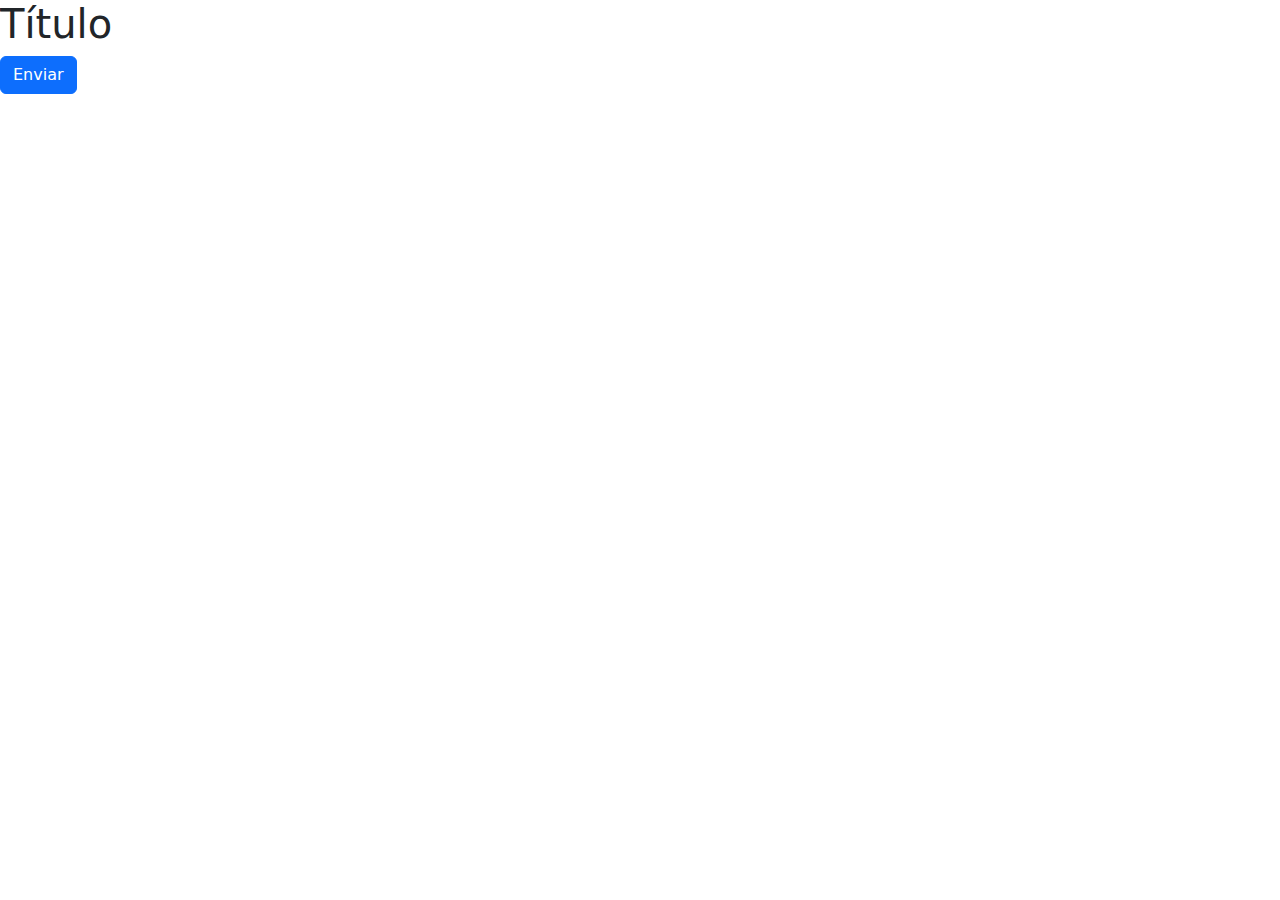
<file: Modulo 2/bootstrap/index.html>
<!DOCTYPE html>
<html lang="en">
<head>
    <meta charset="UTF-8">
    <meta http-equiv="X-UA-Compatible" content="IE=edge">
    <meta name="viewport" content="width=device-width, initial-scale=1.0">
    <link rel="stylesheet" href="./framework/css/bootstrap.min.css">
    <title>Document</title>
</head>
<body>
    <script src="./framework/js/bootstrap.min.js"></script>
    <h1>Título</h1>
    <button type="button" class="btn btn-primary">Enviar</button></body>
</html>
</file>
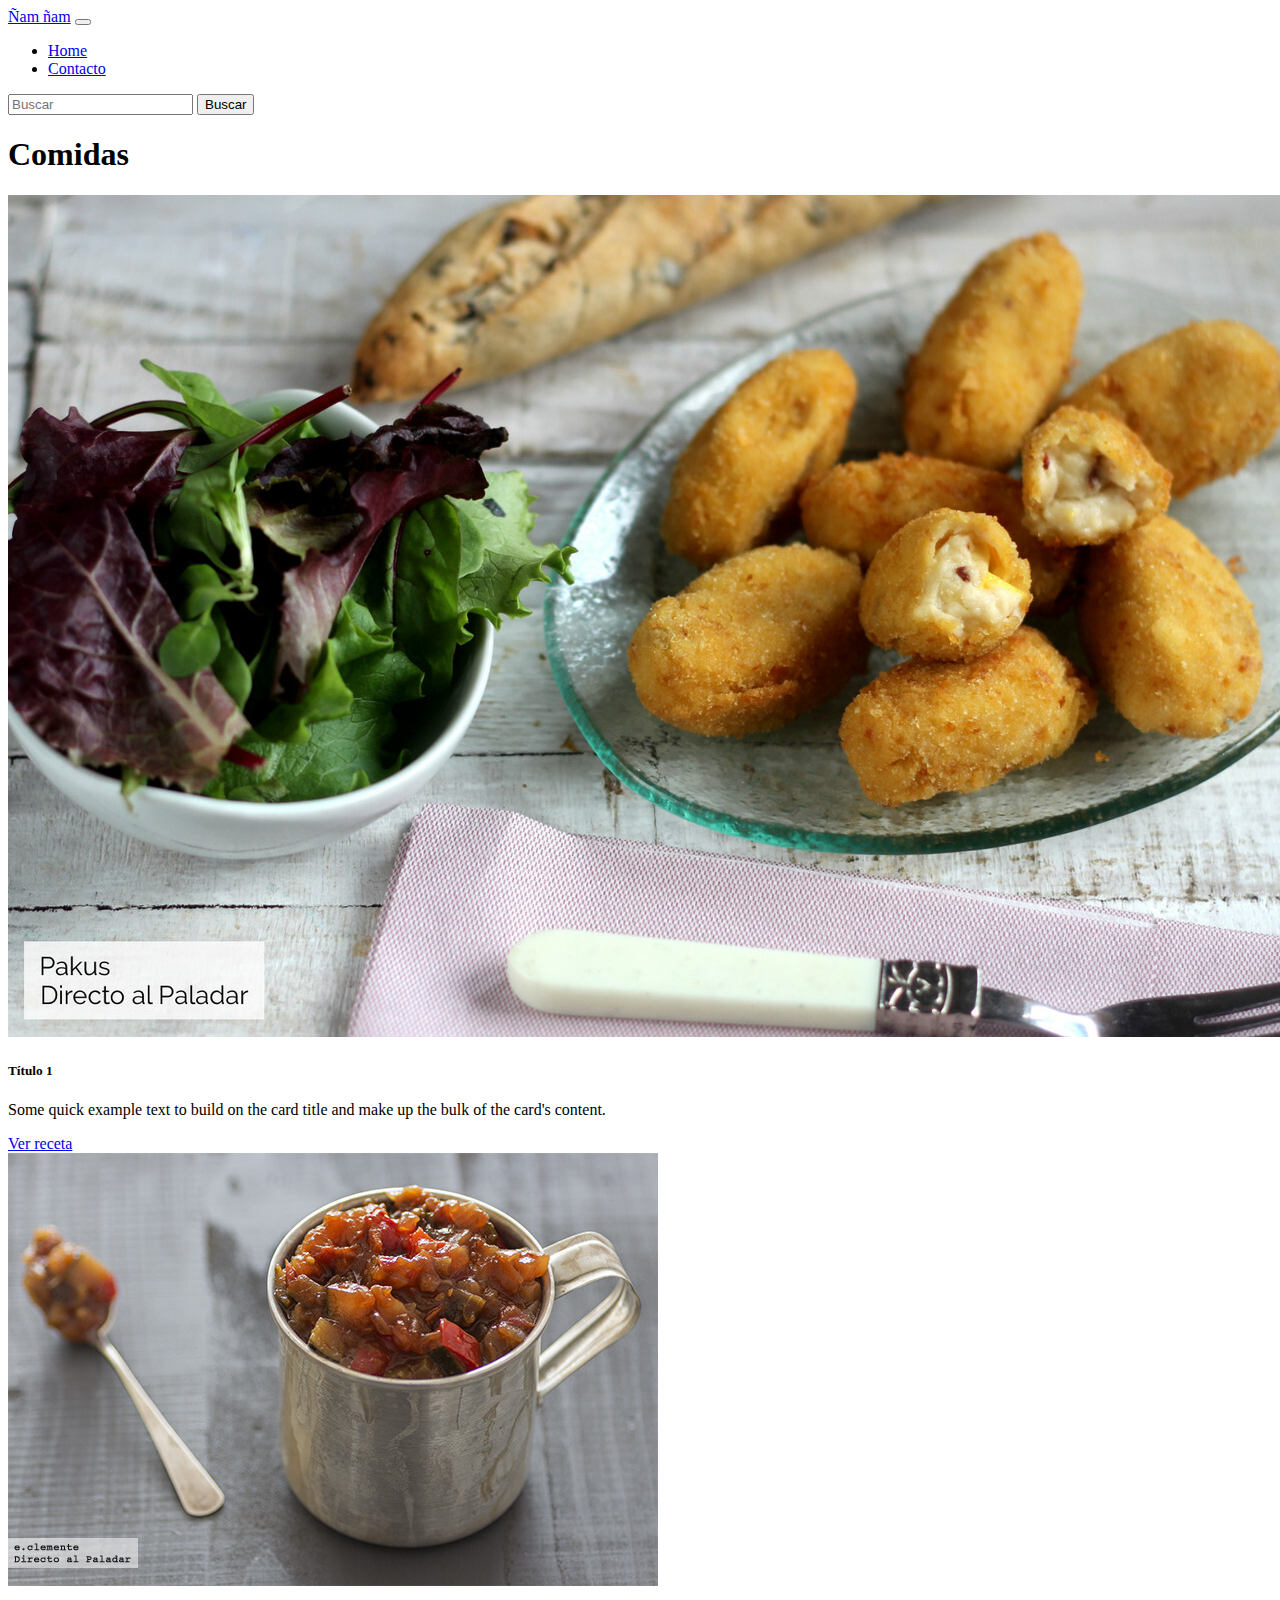
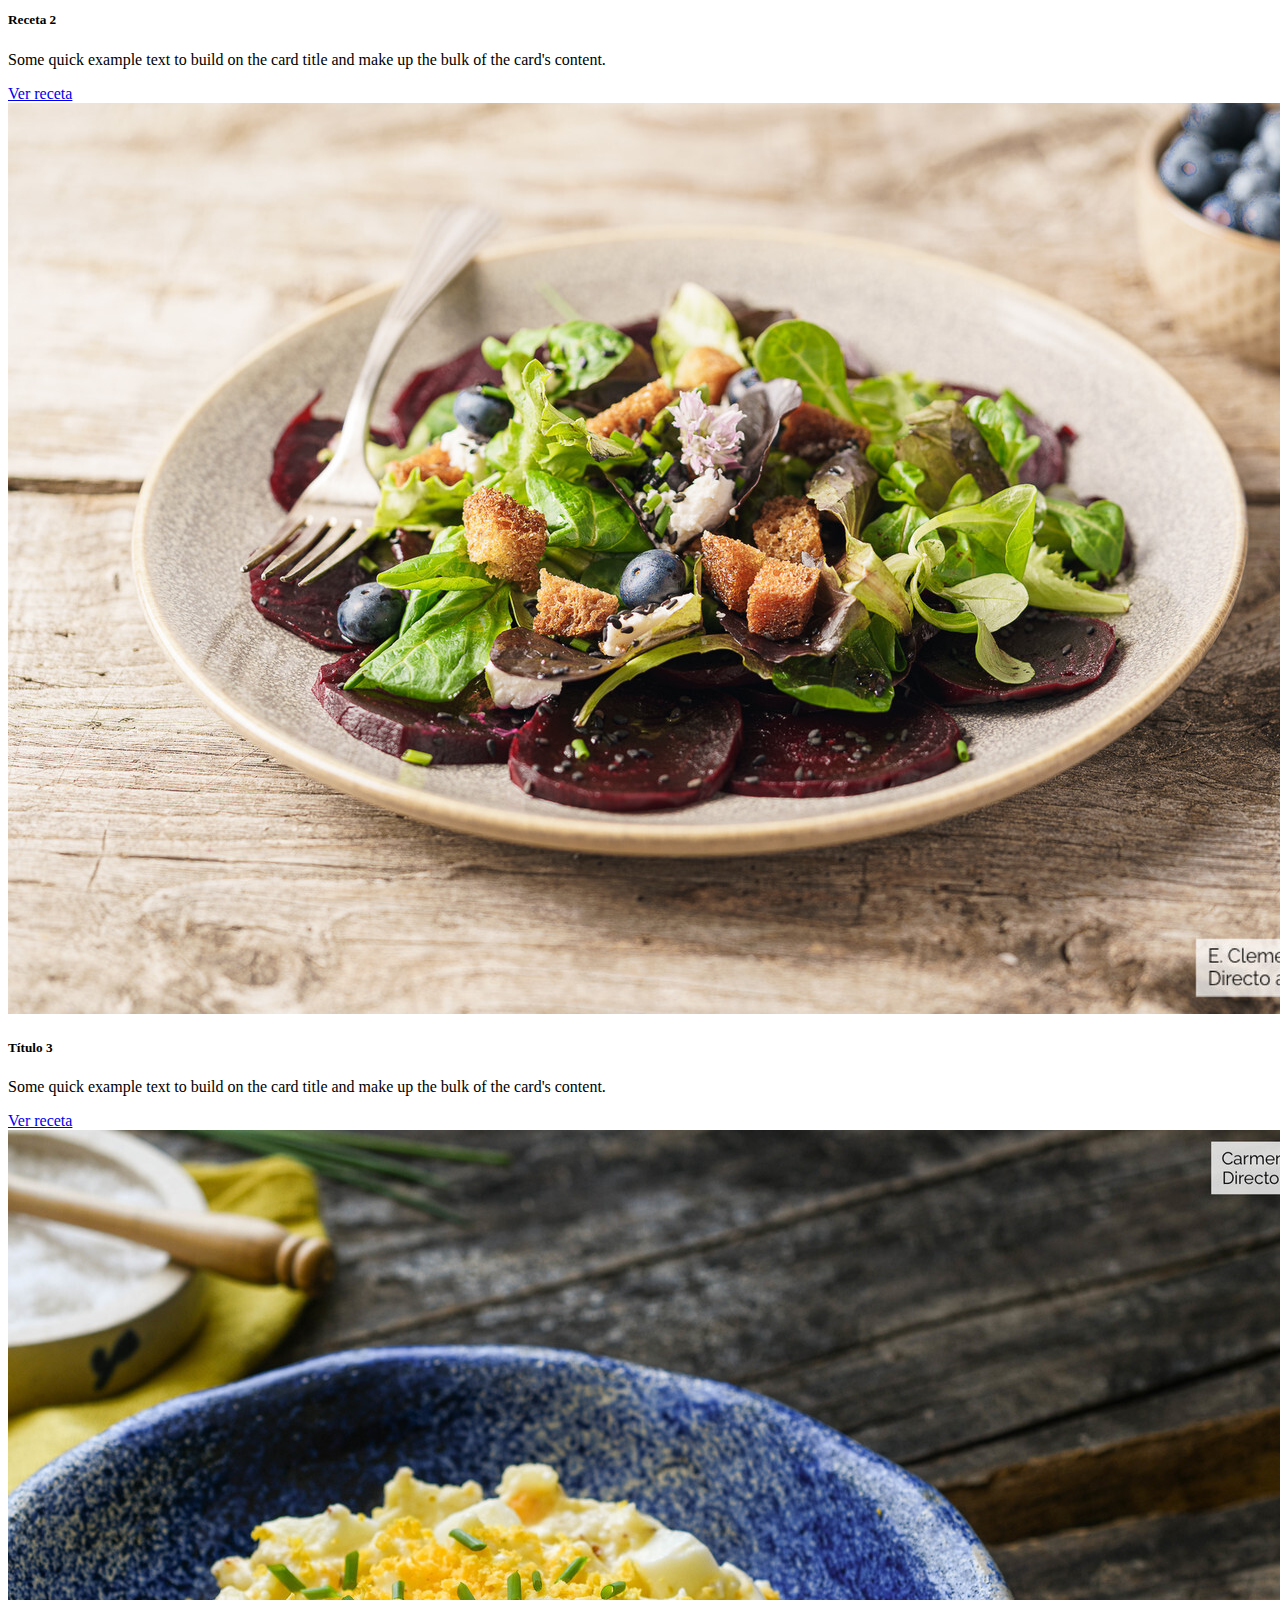
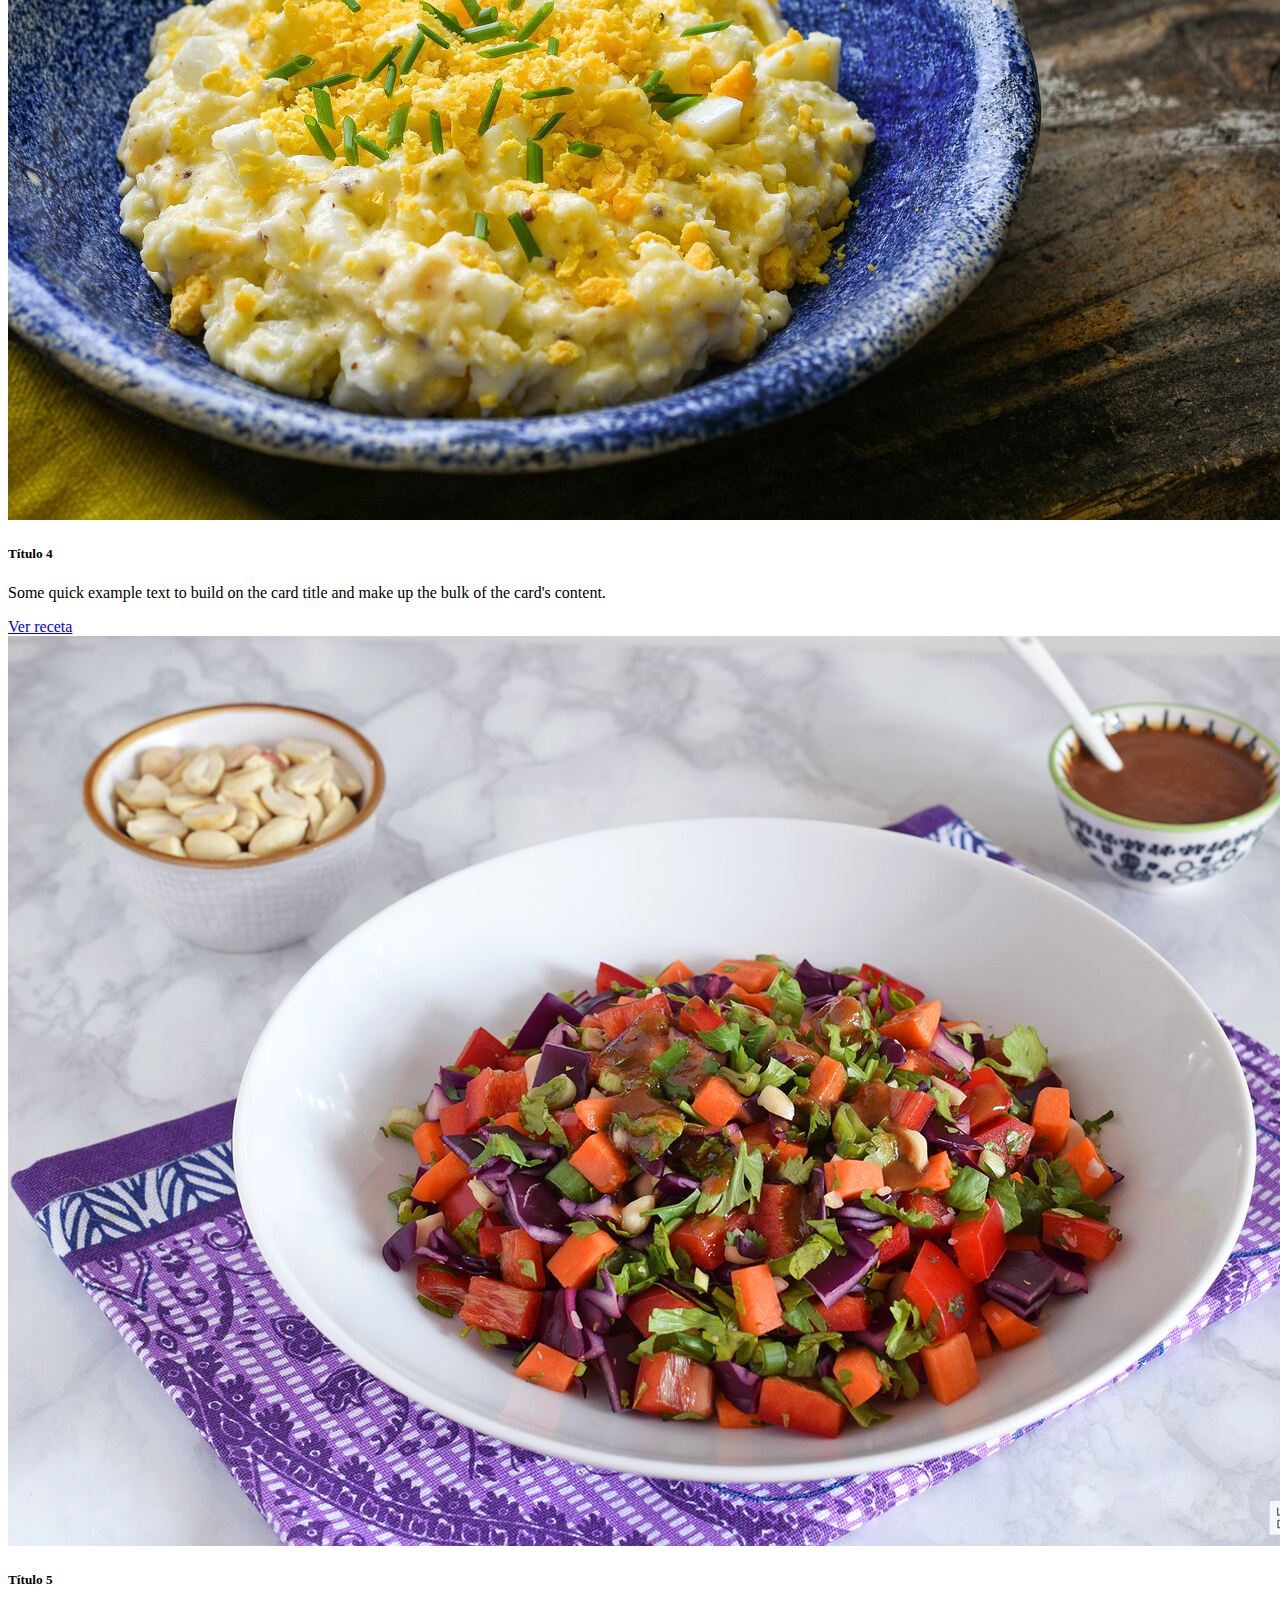
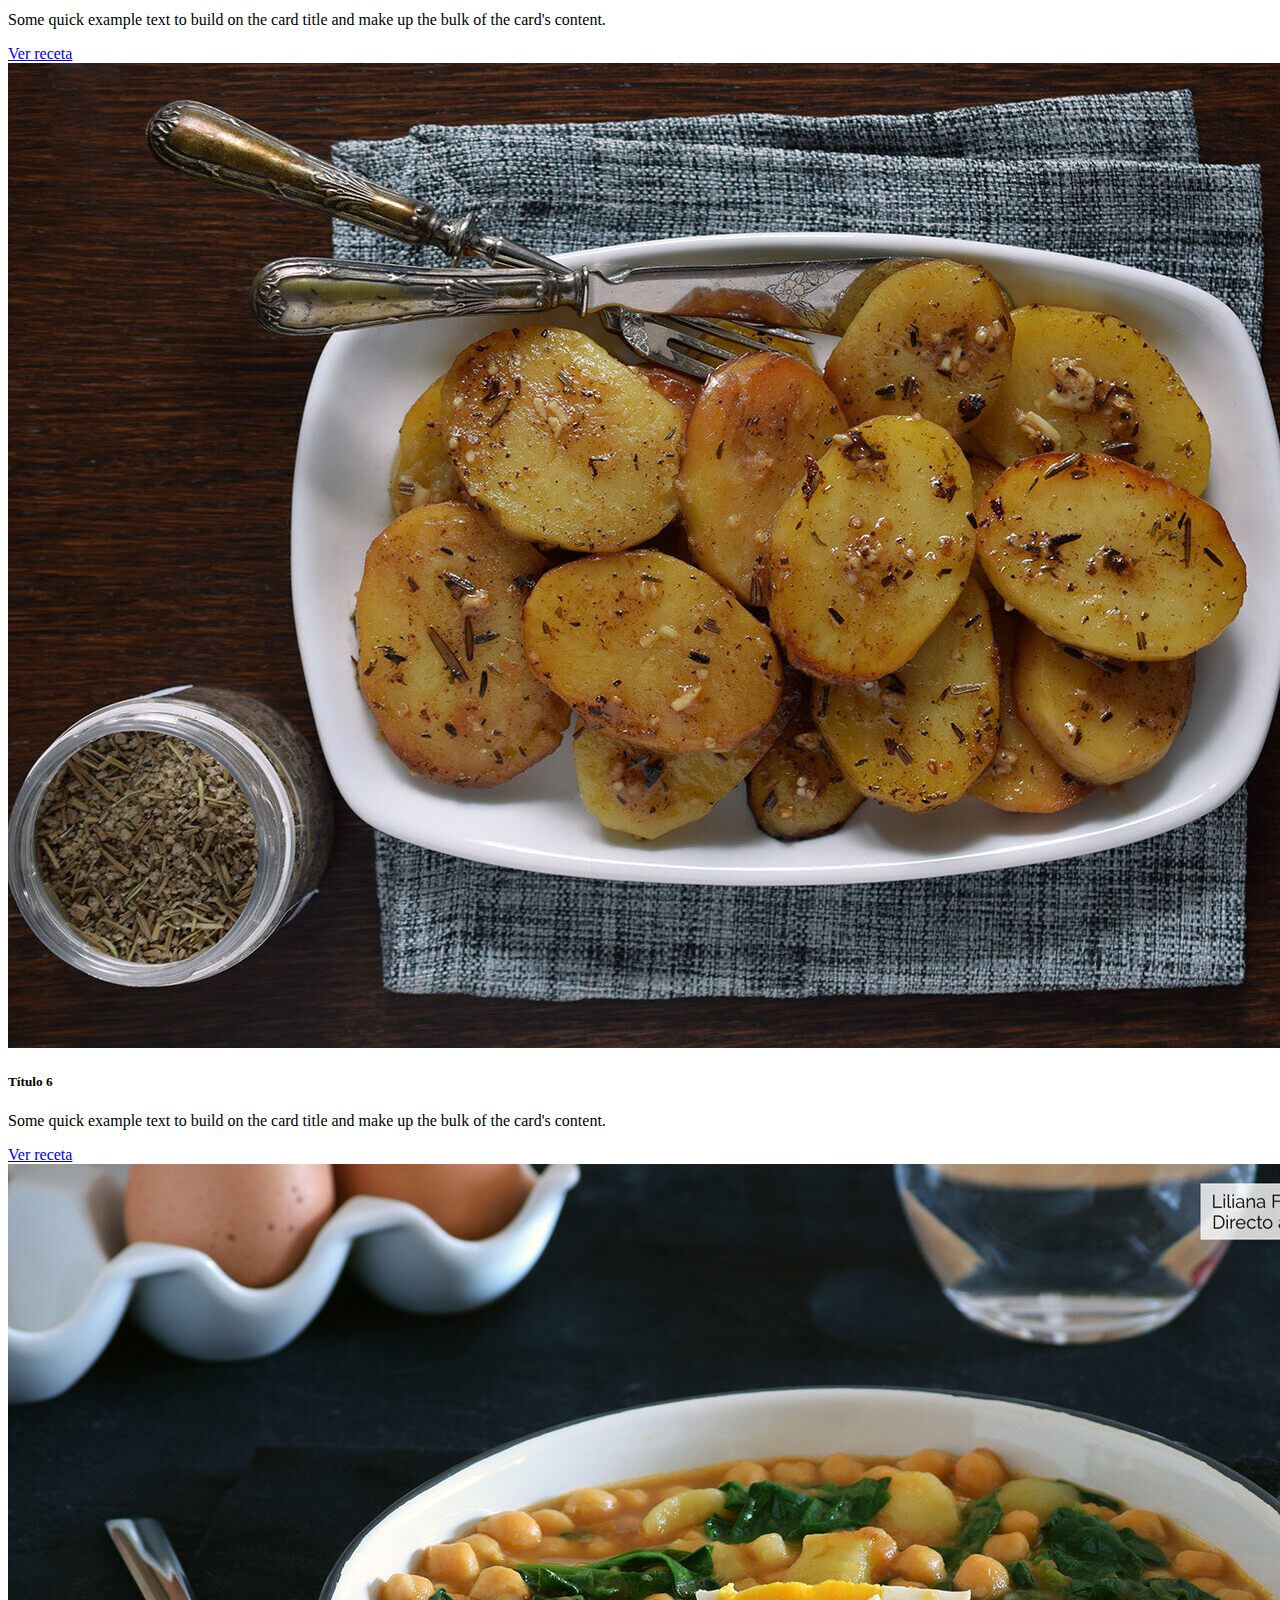
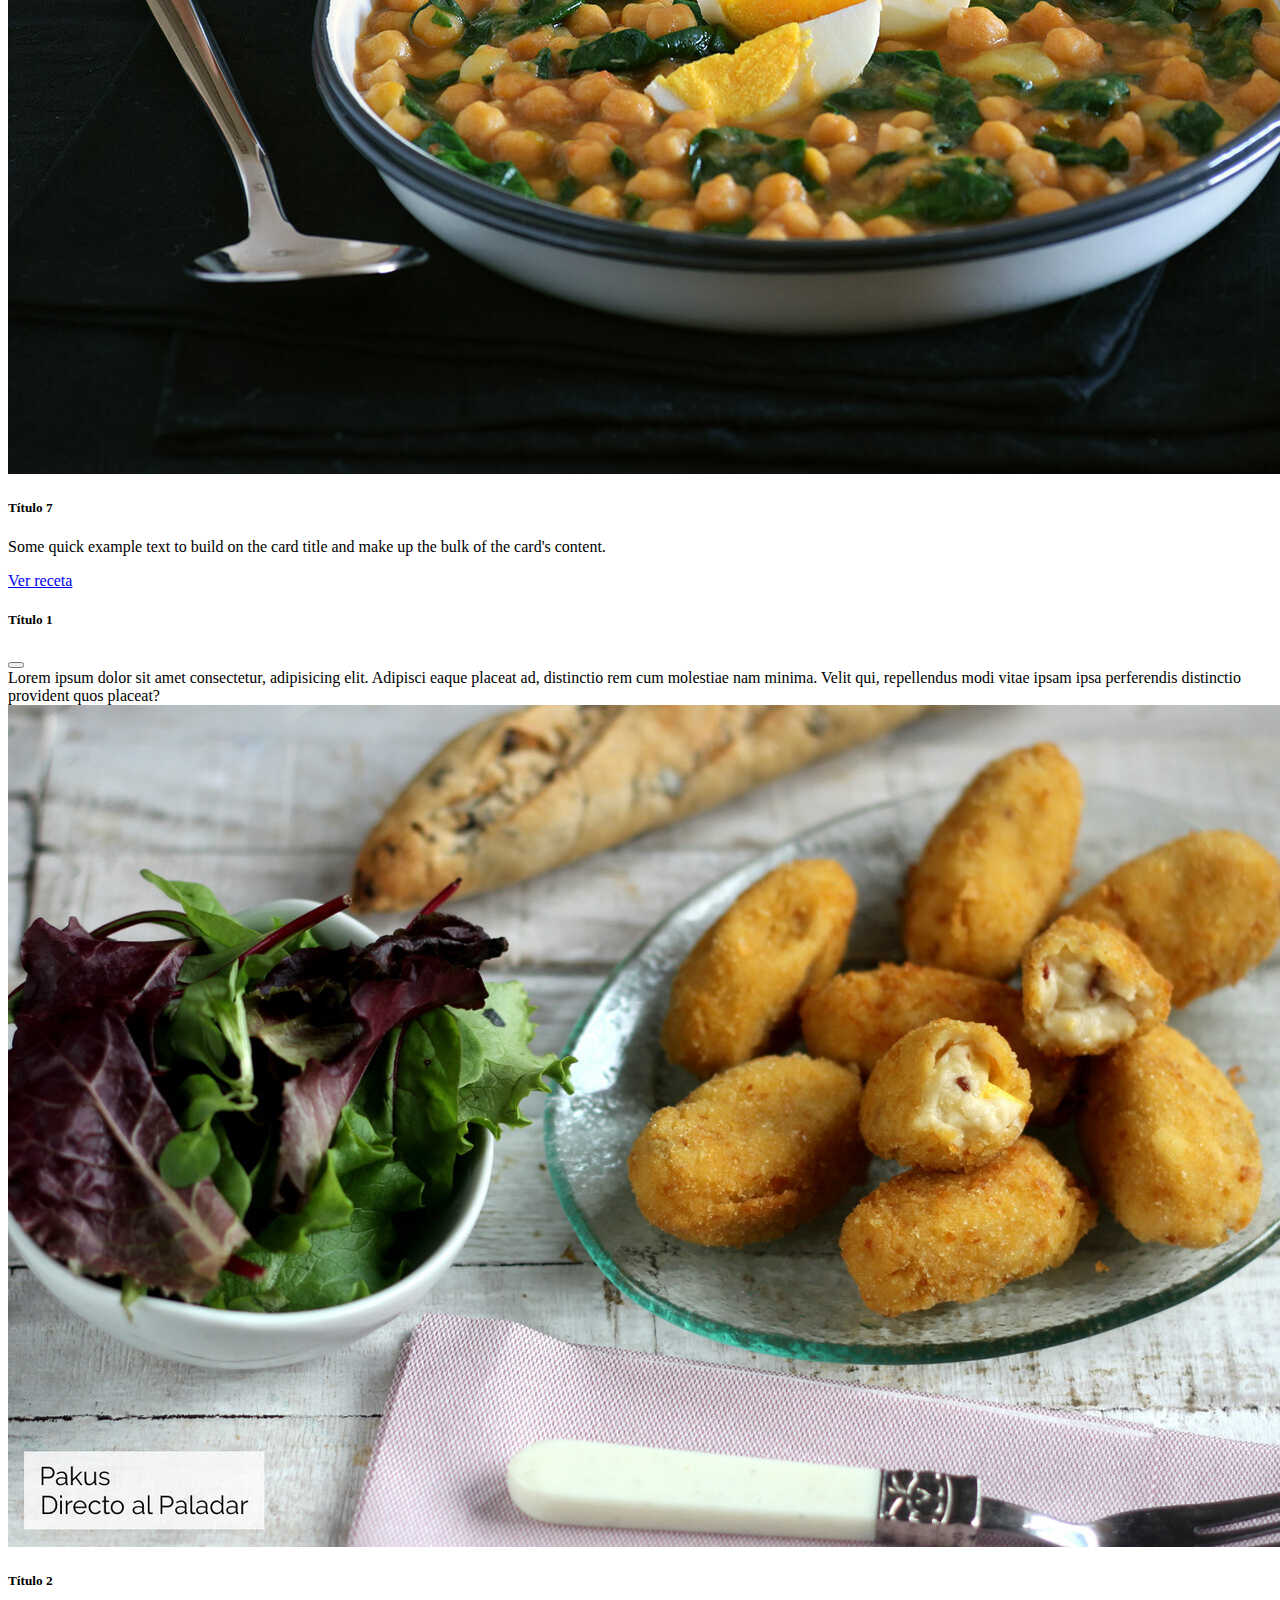
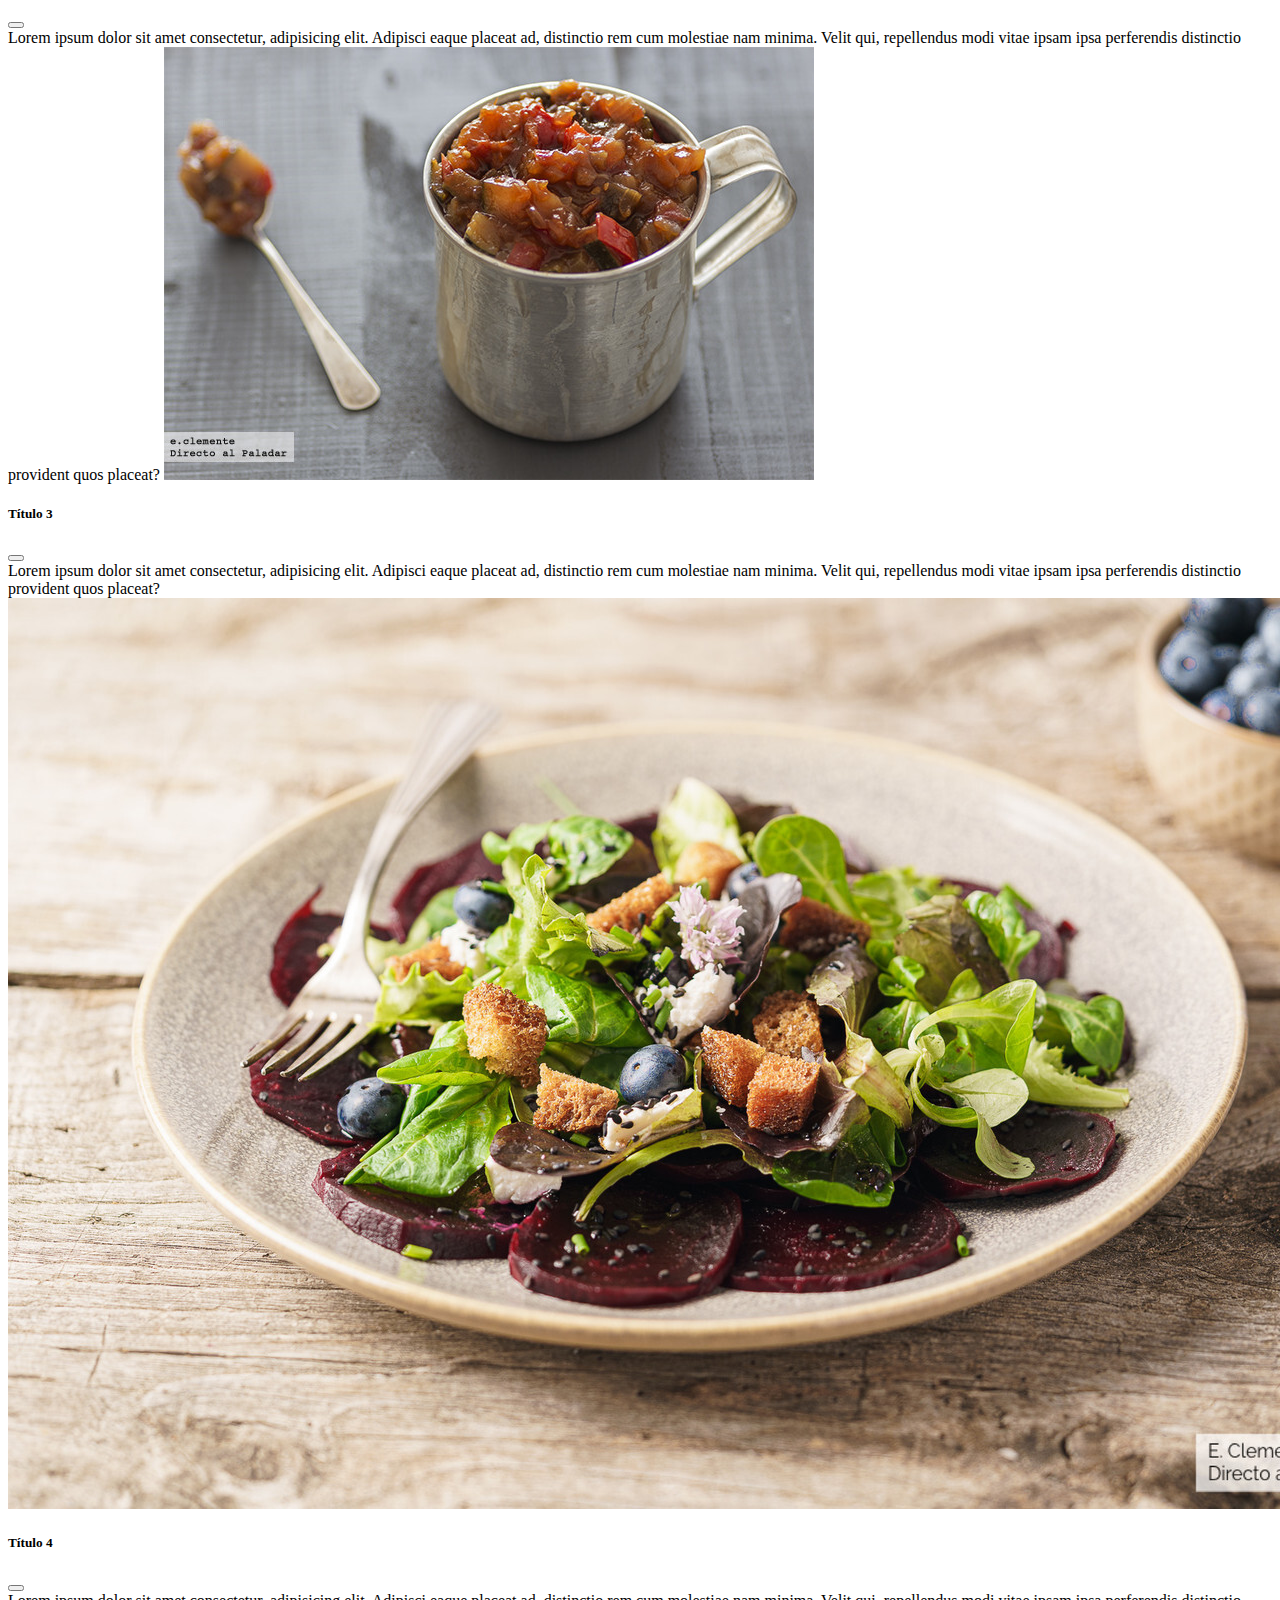
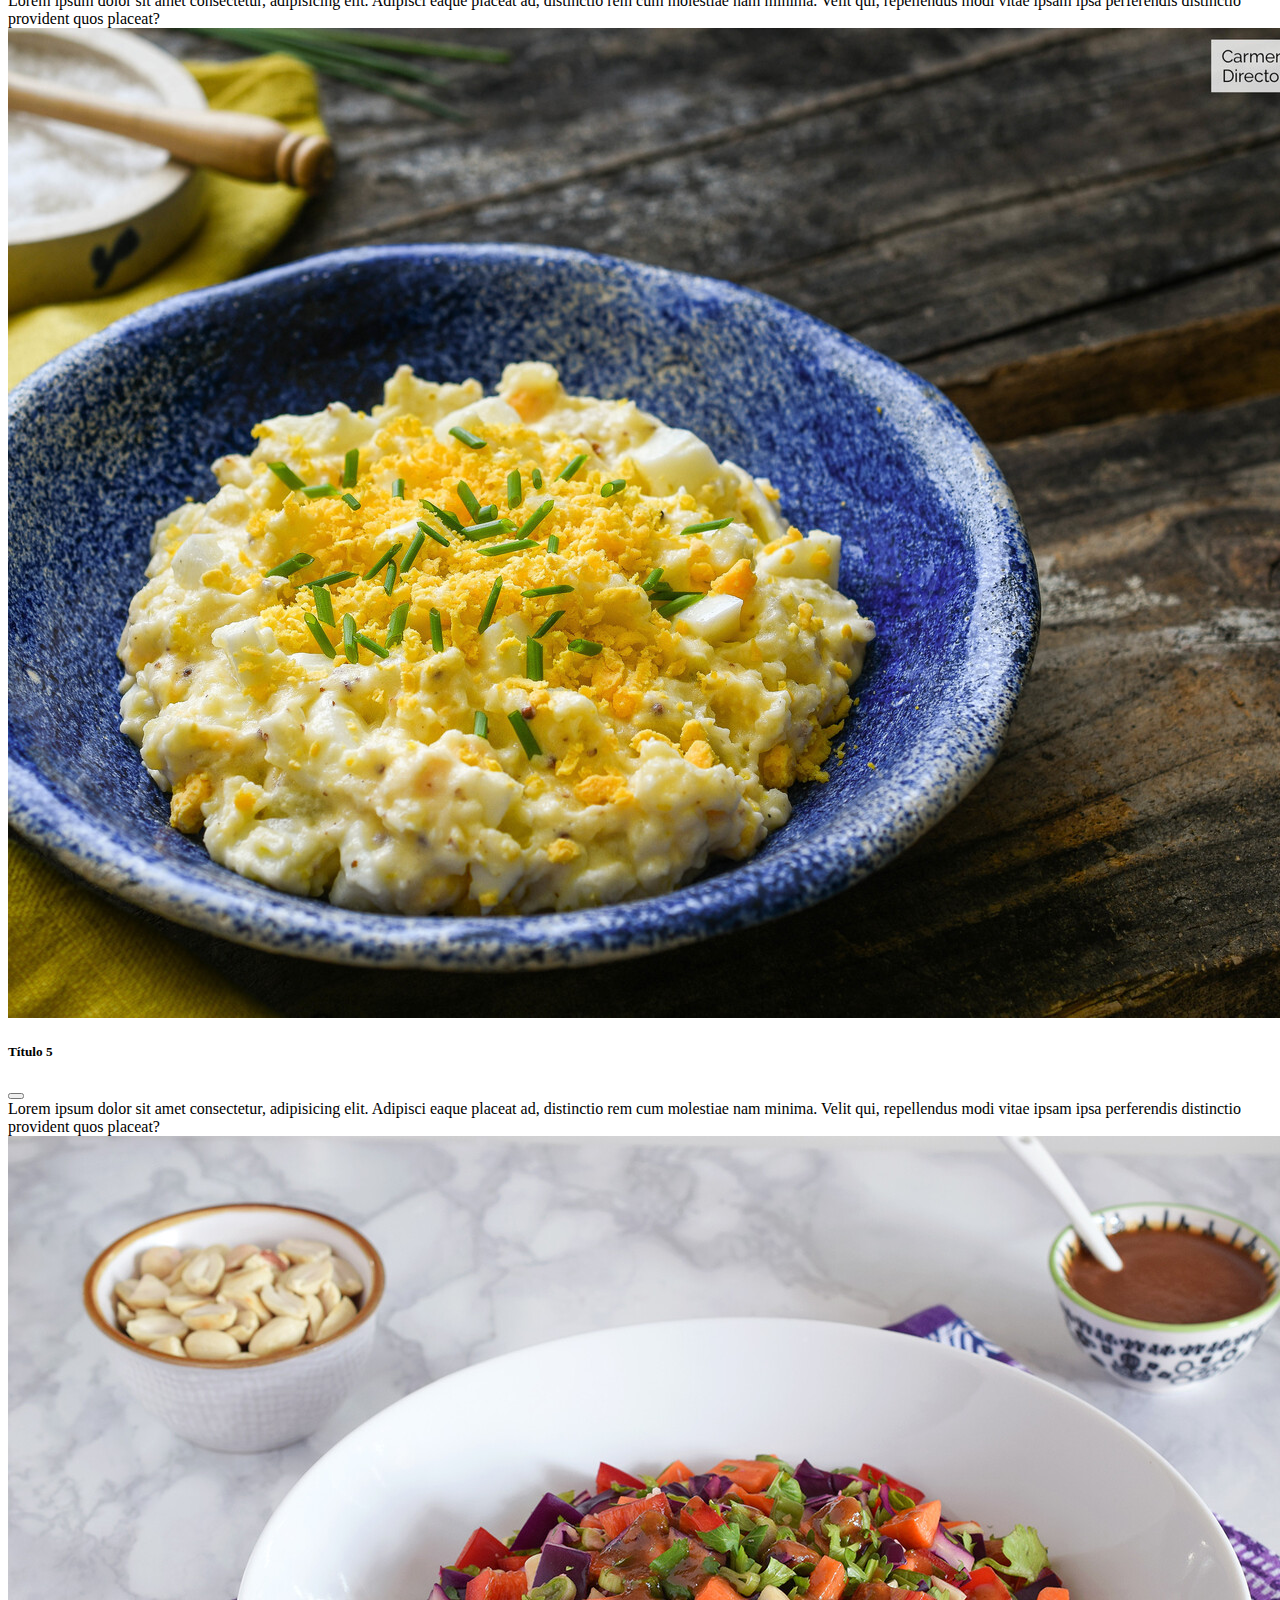
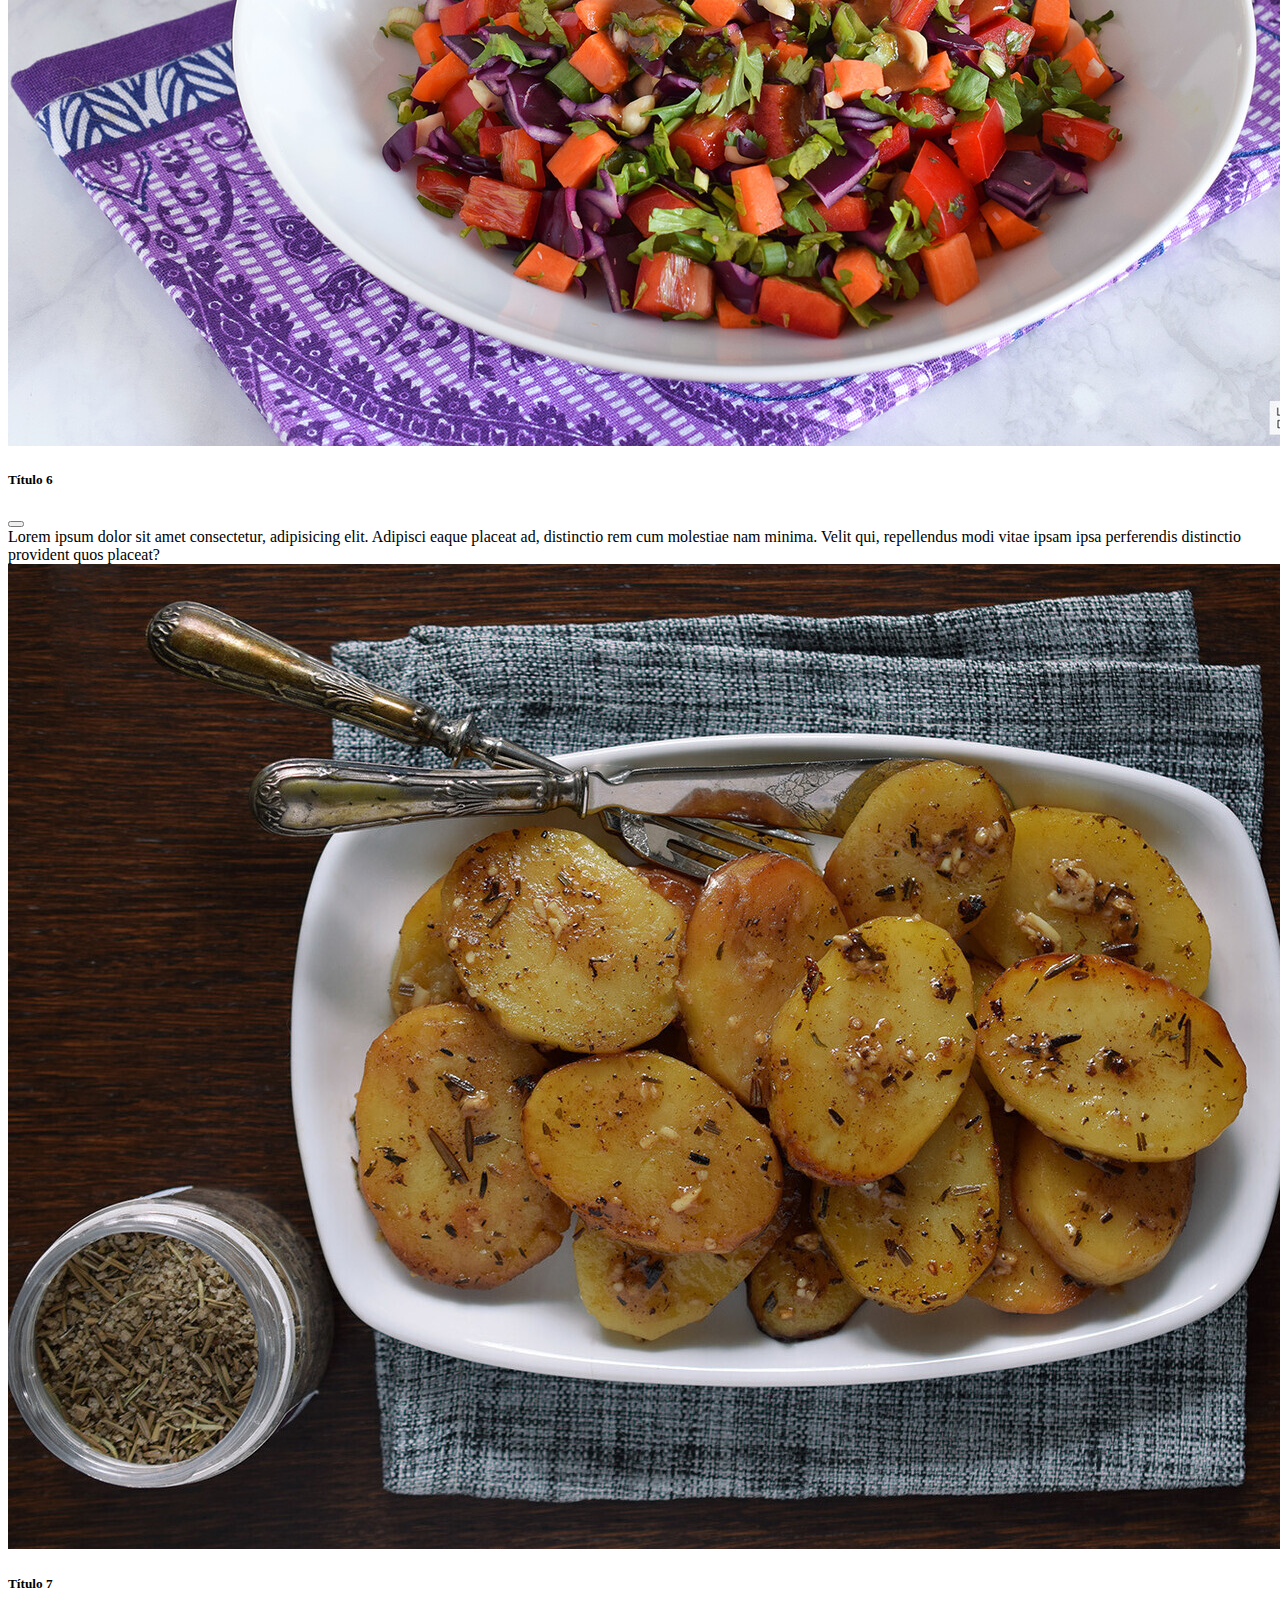
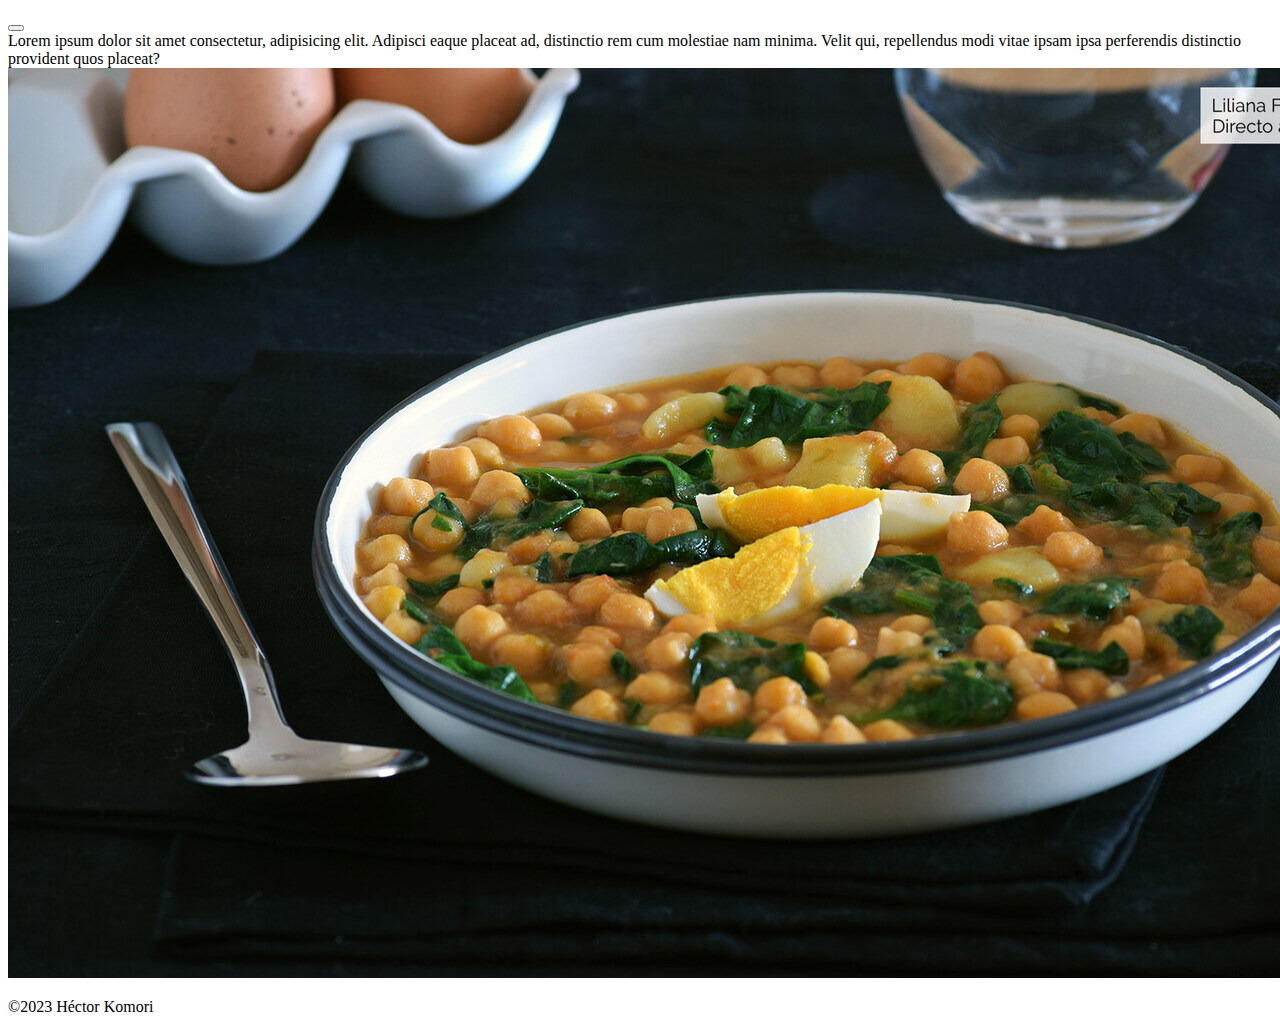
<file: Modulo 2/desafio2/index.html>
<!doctype html>
<html lang="es">

<head>
    <title>Mi comida</title>
    <!-- Required meta tags -->
    <meta charset="utf-8">
    <meta name="viewport" content="width=device-width, initial-scale=1, shrink-to-fit=no">

    <!-- Bootstrap CSS v5.0.2 alpha3 -->
    <link href="https://cdn.jsdelivr.net/npm/bootstrap@5.0.2/dist/css/bootstrap.min.css" rel="stylesheet" integrity="sha384-EVSTQN3/azprG1Anm3QDgpJLIm9Nao0Yz1ztcQTwFspd3yD65VohhpuuCOmLASjC" crossorigin="anonymous">
</head>

<body class="d-flex flex-column min-vh-100">
    <header>
        <!-- navbar -->
        <nav class="navbar navbar-expand-lg fixed-top navbar-dark bg-dark">
            <div class="container-fluid">
                <a class="navbar-brand" href="#">Ñam ñam</a>
                <button class="navbar-toggler order-first" type="button" data-bs-toggle="collapse"
                    data-bs-target="#navbarSupportedContent" aria-controls="navbarSupportedContent"
                    aria-expanded="false" aria-label="Toggle navigation">
                    <span class="navbar-toggler-icon"></span>
                </button>
                <div class="collapse navbar-collapse" id="navbarSupportedContent">
                    <ul class="navbar-nav me-auto mb-2 mb-lg-0">
                        <li class="nav-item">
                            <a class="nav-link" aria-current="page" href="index.html">Home</a>
                        </li>
                        <li class="nav-item">
                            <a class="nav-link active" href="contacto.html">Contacto</a>
                        </li>
                    </ul>

                    <form class="d-flex" role="search">
                        <input class="form-control me-2" type="search" placeholder="Buscar" aria-label="Search">
                        <button class="btn btn-outline-success" type="submit">Buscar</button>
                    </form>
                </div>
            </div>
        </nav>
    </header>
    <main class="flex-shrink-0 min-vh-100">
        <section>
            <div class="text-center rounded-lg">
                <h1>Comidas</h1>
            </div>
        </section>
        <section class="container card-deck">
            <div class="row row-cols-1 row-cols-md-4 row-cols-lg-6">

                <div class="card col m-2">
                    <img src="./img/1.jpg" class="card-img-top" alt="...">
                    <div class="card-body">
                        <h5 class="card-title">Título 1</h5>
                        <p class="card-text">Some quick example text to build on the card title and make up the bulk of
                            the card's content.</p>
                        <a href="#receta1" class="btn btn-primary" data-bs-toggle="offcanvas"
                            aria-controls="offcanvasExample">Ver receta</a>
                    </div>
                </div>

                <div class="card col m-2">
                    <img src="./img/2.jpg" class="card-img-top" alt="...">
                    <div class="card-body">
                        <h5 class="card-title" id="r2">Título 2</h5>
                        <p class="card-text">Some quick example text to build on the card title and make up the bulk of
                            the card's content.</p>
                        <a href="#receta2" class="btn btn-primary" data-bs-toggle="offcanvas"
                            aria-controls="offcanvasExample">Ver receta</a>
                    </div>
                </div>

                <div class="card col m-2">
                    <img src="./img/3.jpg" class="card-img-top" alt="...">
                    <div class="card-body">
                        <h5 class="card-title">Título 3</h5>
                        <p class="card-text">Some quick example text to build on the card title and make up the bulk of
                            the card's content.</p>
                        <a href="#receta3" class="btn btn-primary" data-bs-toggle="offcanvas"
                            aria-controls="offcanvasExample">Ver receta</a>
                    </div>
                </div>

                <div class="card col m-2">
                    <img src="./img/4.jpg" class="card-img-top" alt="...">
                    <div class="card-body">
                        <h5 class="card-title">Título 4</h5>
                        <p class="card-text">Some quick example text to build on the card title and make up the bulk of
                            the card's content.</p>
                        <a href="#receta4" class="btn btn-primary" data-bs-toggle="offcanvas"
                            aria-controls="offcanvasExample">Ver receta</a>
                    </div>
                </div>

                <div class="card col m-2">
                    <img src="./img/5.jpg" class="card-img-top" alt="...">
                    <div class="card-body">
                        <h5 class="card-title">Título 5</h5>
                        <p class="card-text">Some quick example text to build on the card title and make up the bulk of
                            the card's content.</p>
                        <a href="#receta5" class="btn btn-primary" data-bs-toggle="offcanvas"
                            aria-controls="offcanvasExample">Ver receta</a>
                    </div>
                </div>

                <div class="card col m-2">
                    <img src="./img/6.jpg" class="card-img-top" alt="...">
                    <div class="card-body">
                        <h5 class="card-title">Título 6</h5>
                        <p class="card-text">Some quick example text to build on the card title and make up the bulk of
                            the card's content.</p>
                        <a href="#receta6" class="btn btn-primary" data-bs-toggle="offcanvas"
                            aria-controls="offcanvasExample">Ver receta</a>
                    </div>
                </div>

                <div class="card col m-2">
                    <img src="./img/7.jpg" class="card-img-top" alt="...">
                    <div class="card-body">
                        <h5 class="card-title">Título 7</h5>
                        <p class="card-text">Some quick example text to build on the card title and make up the bulk of
                            the card's content.</p>
                        <a href="#receta7" class="btn btn-primary" data-bs-toggle="offcanvas"
                            aria-controls="offcanvasExample">Ver receta</a>
                    </div>
                </div>
            </div>
        </section>

        <section it="infoOffCanvas">

            <div class="offcanvas offcanvas-start" tabindex="-1" id="receta1" aria-labelledby="offcanvasExampleLabel">
                <div class="offcanvas-header">
                    <h5 class="offcanvas-title" id="offcanvasExampleLabel1">Título 1</h5>
                    <button type="button" class="btn-close text-reset" data-bs-dismiss="offcanvas"
                        aria-label="Close"></button>
                </div>
                <div class="offcanvas-body">
                    <div>
                        Lorem ipsum dolor sit amet consectetur, adipisicing elit. Adipisci eaque placeat ad, distinctio
                        rem cum molestiae nam minima. Velit qui, repellendus modi vitae ipsam ipsa perferendis
                        distinctio provident quos placeat?
                        <img class="img-fluid" src="./img/1.jpg" alt="">
                    </div>
                </div>
            </div>

            <div class="offcanvas offcanvas-start" tabindex="-1" id="receta2" aria-labelledby="offcanvasExampleLabel">
                <div class="offcanvas-header">
                    <h5 class="offcanvas-title" id="offcanvasExampleLabel">Título 2</h5>
                    <button type="button" class="btn-close text-reset" data-bs-dismiss="offcanvas"
                        aria-label="Close"></button>
                </div>
                <div class="offcanvas-body">
                    <div>
                        Lorem ipsum dolor sit amet consectetur, adipisicing elit. Adipisci eaque placeat ad, distinctio
                        rem cum molestiae nam minima. Velit qui, repellendus modi vitae ipsam ipsa perferendis
                        distinctio provident quos placeat?
                        <img class="img-fluid" src="./img/2.jpg" alt="">
                    </div>
                </div>
            </div>

            <div class="offcanvas offcanvas-start" tabindex="-1" id="receta3" aria-labelledby="offcanvasExampleLabel">
                <div class="offcanvas-header">
                    <h5 class="offcanvas-title" id="offcanvasExampleLabel">Título 3</h5>
                    <button type="button" class="btn-close text-reset" data-bs-dismiss="offcanvas"
                        aria-label="Close"></button>
                </div>
                <div class="offcanvas-body">
                    <div>
                        Lorem ipsum dolor sit amet consectetur, adipisicing elit. Adipisci eaque placeat ad, distinctio
                        rem cum molestiae nam minima. Velit qui, repellendus modi vitae ipsam ipsa perferendis
                        distinctio provident quos placeat?
                        <img class="img-fluid" src="./img/3.jpg" alt="">
                    </div>
                </div>
            </div>

            <div class="offcanvas offcanvas-start" tabindex="-1" id="receta4" aria-labelledby="offcanvasExampleLabel">
                <div class="offcanvas-header">
                    <h5 class="offcanvas-title" id="offcanvasExampleLabel">Título 4</h5>
                    <button type="button" class="btn-close text-reset" data-bs-dismiss="offcanvas"
                        aria-label="Close"></button>
                </div>
                <div class="offcanvas-body">
                    <div>
                        Lorem ipsum dolor sit amet consectetur, adipisicing elit. Adipisci eaque placeat ad, distinctio
                        rem cum molestiae nam minima. Velit qui, repellendus modi vitae ipsam ipsa perferendis
                        distinctio provident quos placeat?
                        <img class="img-fluid" src="./img/4.jpg" alt="">
                    </div>
                </div>
            </div>

            <div class="offcanvas offcanvas-start" tabindex="-1" id="receta5" aria-labelledby="offcanvasExampleLabel">
                <div class="offcanvas-header">
                    <h5 class="offcanvas-title" id="offcanvasExampleLabel">Título 5</h5>
                    <button type="button" class="btn-close text-reset" data-bs-dismiss="offcanvas"
                        aria-label="Close"></button>
                </div>
                <div class="offcanvas-body">
                    <div>
                        Lorem ipsum dolor sit amet consectetur, adipisicing elit. Adipisci eaque placeat ad, distinctio
                        rem cum molestiae nam minima. Velit qui, repellendus modi vitae ipsam ipsa perferendis
                        distinctio provident quos placeat?
                        <img class="img-fluid" src="./img/5.jpg" alt="">
                    </div>
                </div>
            </div>

            <div class="offcanvas offcanvas-start" tabindex="-1" id="receta6" aria-labelledby="offcanvasExampleLabel">
                <div class="offcanvas-header">
                    <h5 class="offcanvas-title" id="offcanvasExampleLabel">Título 6</h5>
                    <button type="button" class="btn-close text-reset" data-bs-dismiss="offcanvas"
                        aria-label="Close"></button>
                </div>
                <div class="offcanvas-body">
                    <div>
                        Lorem ipsum dolor sit amet consectetur, adipisicing elit. Adipisci eaque placeat ad, distinctio
                        rem cum molestiae nam minima. Velit qui, repellendus modi vitae ipsam ipsa perferendis
                        distinctio provident quos placeat?
                        <img class="img-fluid" src="./img/6.jpg" alt="">
                    </div>
                </div>
            </div>

            <div class="offcanvas offcanvas-start" tabindex="-1" id="receta7" aria-labelledby="offcanvasExampleLabel">
                <div class="offcanvas-header">
                    <h5 class="offcanvas-title" id="offcanvasExampleLabel">Título 7</h5>
                    <button type="button" class="btn-close text-reset" data-bs-dismiss="offcanvas"
                        aria-label="Close"></button>
                </div>
                <div class="offcanvas-body">
                    <div>
                        Lorem ipsum dolor sit amet consectetur, adipisicing elit. Adipisci eaque placeat ad, distinctio
                        rem cum molestiae nam minima. Velit qui, repellendus modi vitae ipsam ipsa perferendis
                        distinctio provident quos placeat?
                        <img class="img-fluid" src="./img/7.jpg" alt="">
                    </div>
                </div>
            </div>
        </section>
    </main>
    <footer class="footer mt-auto bg-dark text-light py-3">
        <div class="container">
            <p class="text-center">&copy;2023 Héctor Komori</p>
        </div>
    </footer>
    <!-- Bootstrap JavaScript Libraries -->
    <script src="https://cdn.jsdelivr.net/npm/bootstrap@5.0.2/dist/js/bootstrap.bundle.min.js"
        integrity="sha384-MrcW6ZMFYlzcLA8Nl+NtUVF0sA7MsXsP1UyJoMp4YLEuNSfAP+JcXn/tWtIaxVXM" crossorigin="anonymous"></script>
    <script src="main.js"></script>
</body>

</html>
</file>
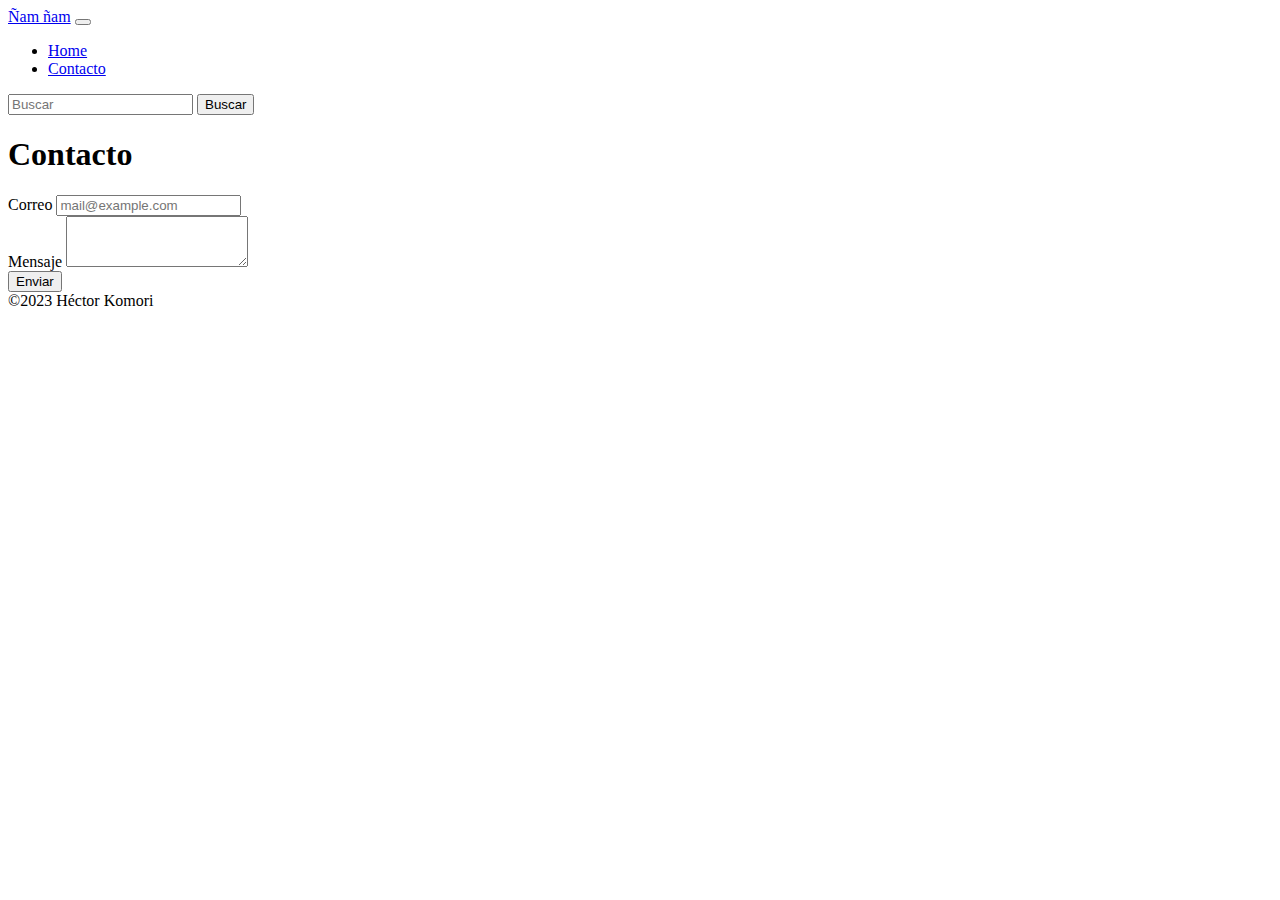
<file: Modulo 2/desafio2/contacto.html>
<!doctype html>
<html lang="es">

<head>
    <title>Contacto</title>
    <!-- meta tags -->
    <meta charset="utf-8">
    <meta name="viewport" content="width=device-width, initial-scale=1, shrink-to-fit=no">

    <!-- Bootstrap CSS v5.2.1 -->
    <link href="https://cdn.jsdelivr.net/npm/bootstrap@5.2.1/dist/css/bootstrap.min.css" rel="stylesheet" integrity="sha384-iYQeCzEYFbKjA/T2uDLTpkwGzCiq6soy8tYaI1GyVh/UjpbCx/TYkiZhlZB6+fzT" crossorigin="anonymous">

</head>

<body class="d-flex flex-column min-vh-100">
    <header>
        <!-- navbar -->
        <nav class="navbar navbar-expand-lg fixed-top navbar-dark bg-dark">
            <div class="container-fluid">
                <a class="navbar-brand" href="#">Ñam ñam</a>
                <button class="navbar-toggler order-first" type="button" data-bs-toggle="collapse"
                    data-bs-target="#navbarSupportedContent" aria-controls="navbarSupportedContent"
                    aria-expanded="false" aria-label="Toggle navigation">
                    <span class="navbar-toggler-icon"></span>
                </button>
                <div class="collapse navbar-collapse" id="navbarSupportedContent">
                    <ul class="navbar-nav me-auto mb-2 mb-lg-0">
                        <li class="nav-item">
                            <a class="nav-link active" aria-current="page" href="index.html">Home</a>
                        </li>
                        <li class="nav-item">
                            <a class="nav-link" href="contacto.html">Contacto</a>
                        </li>
                    </ul>

                    <form class="d-flex" role="search">
                        <input class="form-control me-2" type="search" placeholder="Buscar" aria-label="Search">
                        <button class="btn btn-outline-success" type="submit">Buscar</button>
                    </form>
                </div>
            </div>
        </nav>
    </header>
    <main class="flex-shrink-0">
        <section>
            <div class="text-center p-5 rounded-lg m-2">
                <h1>Contacto</h1>
            </div>
        <div class="container">
            <form action="submit.js">
                <div class="mb-3">
                    <label for="email" class="form-label">Correo</label>
                    <input type="email" class="form-control" id="email" placeholder="mail@example.com">
                </div>
                <div class="mb-3">
                    <label for="mensaje" class="form-label">Mensaje</label>
                    <textarea class="form-control" id="mensaje" rows="3"></textarea>
                </div>
                <div class="col-12">
                    <button class="btn btn-primary" type="submit">Enviar</button>
                </div>
            </form>
        </div>
    </main>

    <footer class="footer mt-auto bg-dark text-light py-3">
        <div class="container text-center">
            <span> &copy;2023 Héctor Komori</span>
        </div>
    </footer>

    <!-- Bibliotecas JavaScript de Bootstrap -->
    <script src="https://cdn.jsdelivr.net/npm/bootstrap@5.0.2/dist/js/bootstrap.bundle.min.js" integrity="sha384-MrcW6ZMFYlzcLA8Nl+NtUVF0sA7MsXsP1UyJoMp4YLEuNSfAP+JcXn/tWtIaxVXM" crossorigin="anonymous"></script>
</body>

</html>
</file>
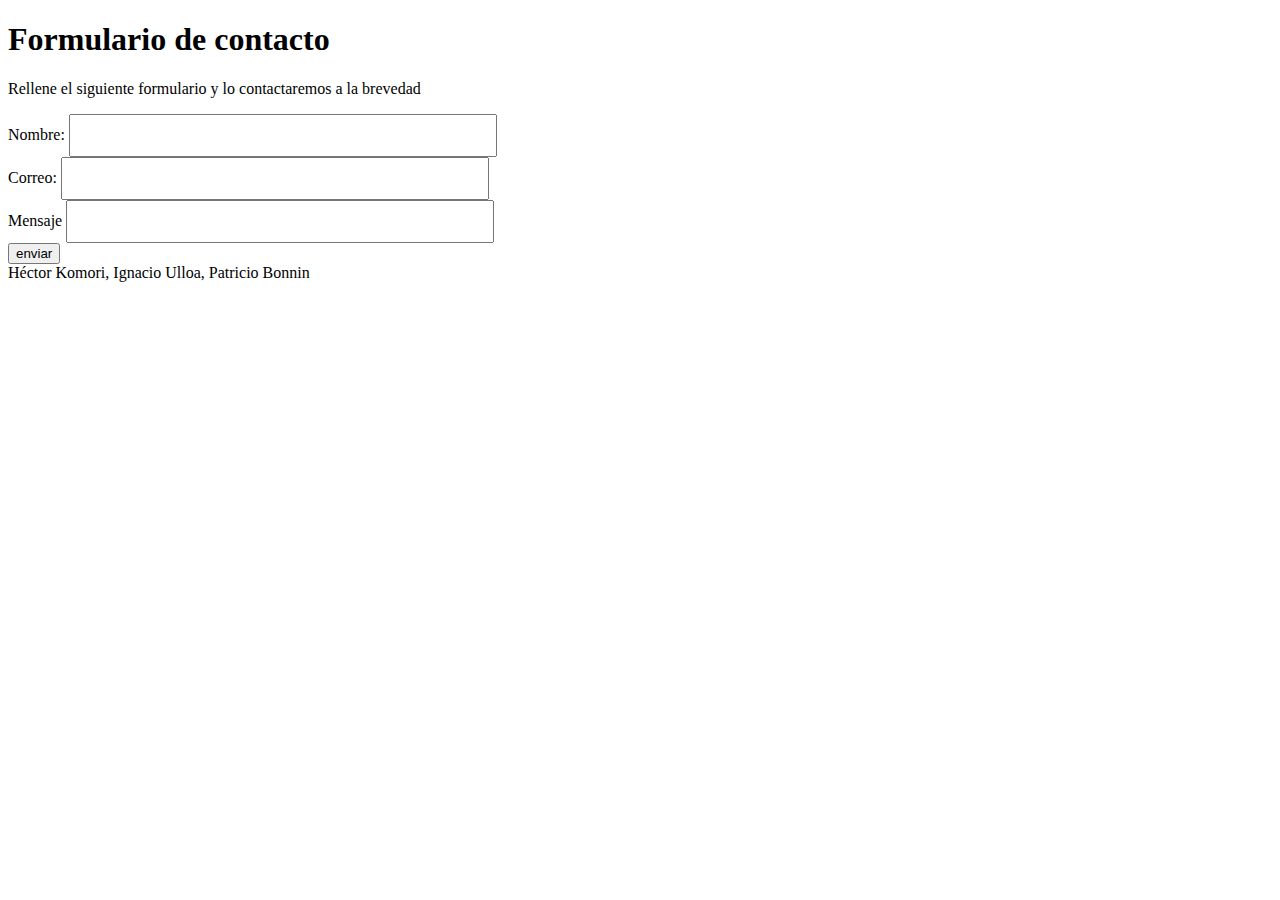
<file: Modulo 2/Trabajo Grupal 2/contacto.html>
<!DOCTYPE html>
<html lang="en">
<head>
    <meta charset="UTF-8">
    <meta http-equiv="X-UA-Compatible" content="IE=edge">
    <meta name="viewport" content="width=device-width, initial-scale=1.0">
    <link rel="stylesheet" href="./style.css" media="(max-width: 360px)">
    <link rel="stylesheet" href="./style-tablet.css" media="(max-width: 800px)">
    <link rel="stylesheet" href="./style-escritorio.css">
    <title>contacto</title>
</head>
<body>
    <main>
    <h1>Formulario de contacto</h1>
    <p>Rellene el siguiente formulario y lo contactaremos a la brevedad</p> 
    <div class="container">
        <form action="submit"
        >
        <label for="nombre" id="e-nombre">Nombre:</label>
        <input type="text" id="nombre" name="nombre">
        <br>
        <label for="correo" id="e-correo">Correo:</label>
        <input type="text" id="correo" name="correo">
        <br>
        <label for="mensaje" id="e-mensaje">Mensaje</label>
        <input type="text" id="mensaje" name="mensaje">
        <br>
        <input type="submit" value="enviar">
        </form>
    </div> 
</main>
<footer class="pie">Héctor Komori, Ignacio Ulloa, Patricio Bonnin</footer>

</body>
</html>
</file>
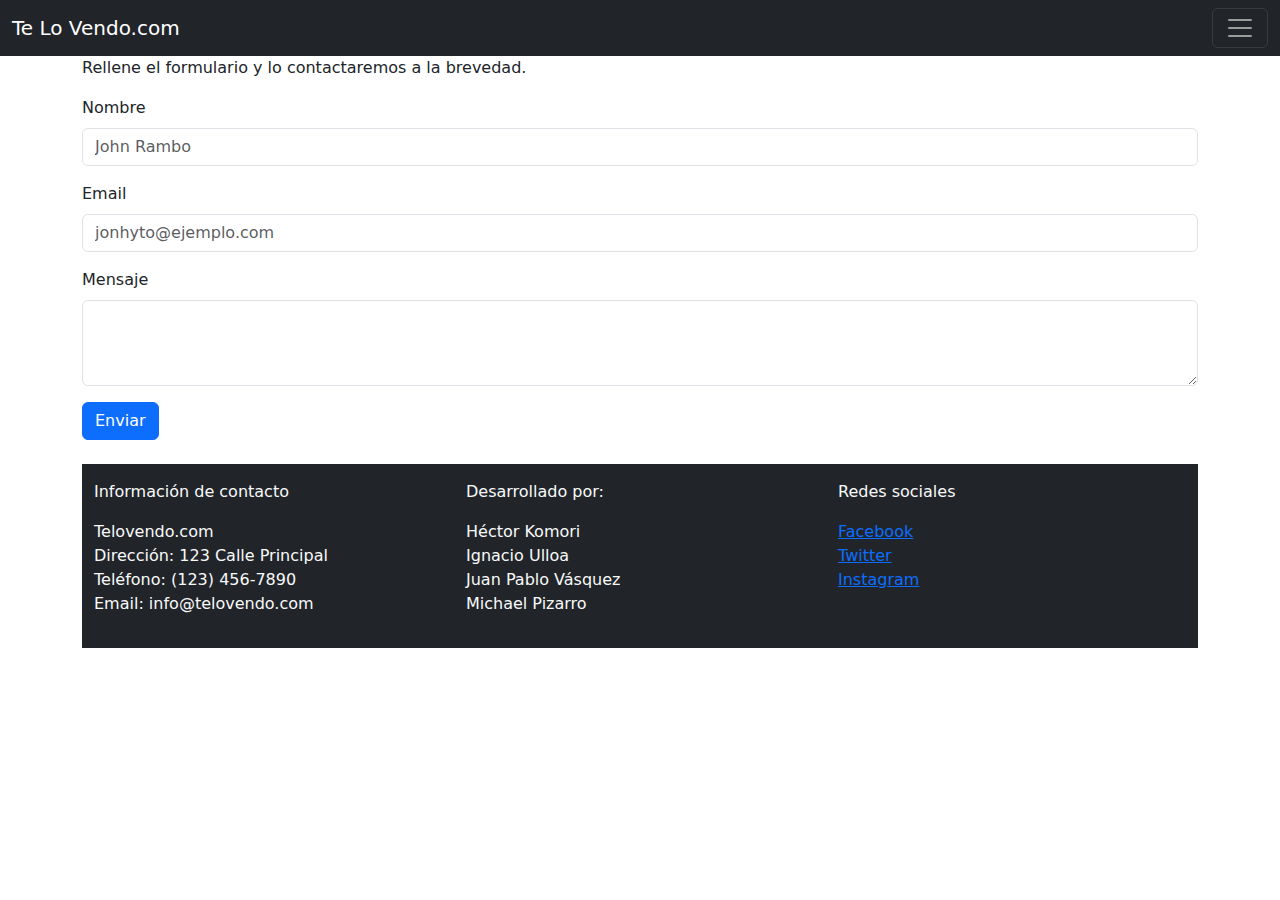
<file: Modulo 2/Trabajo Grupal 3/contacto.html>
<!DOCTYPE html>
<html lang="en">

<head>
    <meta charset="UTF-8">
    <meta http-equiv="X-UA-Compatible" content="IE=edge">
    <meta name="viewport" content="width=device-width, initial-scale=1.0">
    <link href="https://cdn.jsdelivr.net/npm/bootstrap@5.3.0-alpha3/dist/css/bootstrap.min.css" rel="stylesheet">
    <title>Document</title>
</head>

<body>
    <script src="https://cdn.jsdelivr.net/npm/bootstrap@5.3.0-alpha3/dist/js/bootstrap.bundle.min.js"
        integrity="sha384-ENjdO4Dr2bkBIFxQpeoTz1HIcje39Wm4jDKdf19U8gI4ddQ3GYNS7NTKfAdVQSZe"
        crossorigin="anonymous"></script>
    <header>
        <nav class="navbar fixed-top bg-dark" data-bs-theme="dark">
            <div class="container-fluid">
                <a class="navbar-brand" href="#">Te Lo Vendo.com</a>
                <button class="navbar-toggler" type="button" data-bs-toggle="collapse"
                    data-bs-target="#navbarSupportedContent" aria-controls="navbarSupportedContent"
                    aria-expanded="false" aria-label="Toggle navigation">
                    <span class="navbar-toggler-icon"></span>
                </button>
                <div class="collapse navbar-collapse" id="navbarSupportedContent">
                    <ul class="navbar-nav me-auto mb-2 mb-lg-0">
                        <li class="nav-item">
                            <a class="nav-link active" aria-current="page" href="./index.html">Página principal</a>
                        </li>
                        <li class="nav-item">
                            <a class="nav-link" href="./contacto.html">Contacto</a>
                        </li>
                    </ul>
                </div>
            </div>
        </nav>
    </header>
    <main>
        <div class="container">
            <h1>Formulario de Contacto</h1>
            <p>Rellene el formulario y lo contactaremos a la brevedad.</p>
            <form action="submit.js">
                <div class="mb-3">
                    <label for="nombre" class="form-label">Nombre</label>
                    <input type="text" class="form-control" id="nombre" placeholder="John Rambo">
                </div>
                <div class="mb-3">
                    <label for="email" class="form-label">Email</label>
                    <input type="email" class="form-control" id="email" placeholder="jonhyto@ejemplo.com">
                </div>
                <div class="mb-3">
                    <label for="mensaje" class="form-label">Mensaje</label>
                    <textarea class="form-control" id="mensaje" rows="3"></textarea>
                </div>
                <div class="col-12">
                    <button class="btn btn-primary" type="submit">Enviar</button>
                </div>
        </div>
        </form>
    </main>
    <br>
    <div class="container">
        <footer class="bg-dark text-light py-3">
            <div class="container">
                <div class="row">
                    <div class="col-md-4">
                        <p>Información de contacto</p>
                        <ul class="list-unstyled">
                            <li>Telovendo.com</li>
                            <li>Dirección: 123 Calle Principal</li>
                            <li>Teléfono: (123) 456-7890</li>
                            <li>Email: info@telovendo.com</li>
                        </ul>
                    </div>
                    <div class="col-md-4">
                        <p>Desarrollado por:</p>
                        <ul class="list-unstyled">
                            <li>Héctor Komori</li>
                            <li>Ignacio Ulloa</li>
                            <li>Juan Pablo Vásquez</li>
                            <li>Michael Pizarro</li>
                    </div>
                    <div class="col-md-4">
                        <p>Redes sociales</p>
                        <ul class="list-unstyled">
                            <li><a href="#">Facebook</a></li>
                            <li><a href="#">Twitter</a></li>
                            <li><a href="#">Instagram</a></li>
                        </ul>
                    </div>
                </div>
            </div>
        </footer>
    </div>
</body>

</html>
</file>
<file: Modulo 2/Trabajo Grupal 2/style.css>
*{
    box-sizing: border-box;
    margin: 0;
    padding: 0;
}
.menu{
    background-color: #303030;
    color: #f8f8f8;
    width: 100%;
    display: flex;
    flex-wrap: wrap;
    position: absolute;
    top: 0;
}

h1{
    color: blueviolet;
    margin: auto;
    width: 100%;     
    border: 3px black;     

}
a{
    color: aquamarine;

}

img{
    width: 100%;
    height: auto;
}
figcaption{
    display: block;
}
form{
    flex-wrap: wrap;
    }
input[type=text], select, textarea {
    width: 100%;
    padding: 12px;
    resize: vertical;
    }
label{
    margin: 0.2em,0.2em,0.2em,0.2em;
}
.container{
    display: block;
    flex-wrap: wrap;
    position: absolute;
    width: fit-content;
}
.pie{
    display: block;
    flex-wrap: wrap;
    position: absolute;
    width: fit-content;
}
</file>
<file: Modulo 2/Trabajo Grupal 2/style-tablet.css>
.container{
    max-width: 496px;
    margin-left: auto;
    margin-right: auto;
    display: block;
    width: fit-content;
}
.galeria{
    display: flex;
}
.imagen{
    display: block;
    width: fit-content;
}
img{
    max-width: 40%
}
figcaption{
    display: block;

}
</file>
<file: Modulo 2/Trabajo Grupal 2/style-escritorio.css>
#menu1,#menu2,#menu3{
    width: 33%;
    padding: 0.5em,0.5em,0.5em,0.5em;
}
input[type=text], select, textarea {
    width: 100%;
    max-width: 400px;
    padding: 12px;
    resize: vertical;
    }
</file>
